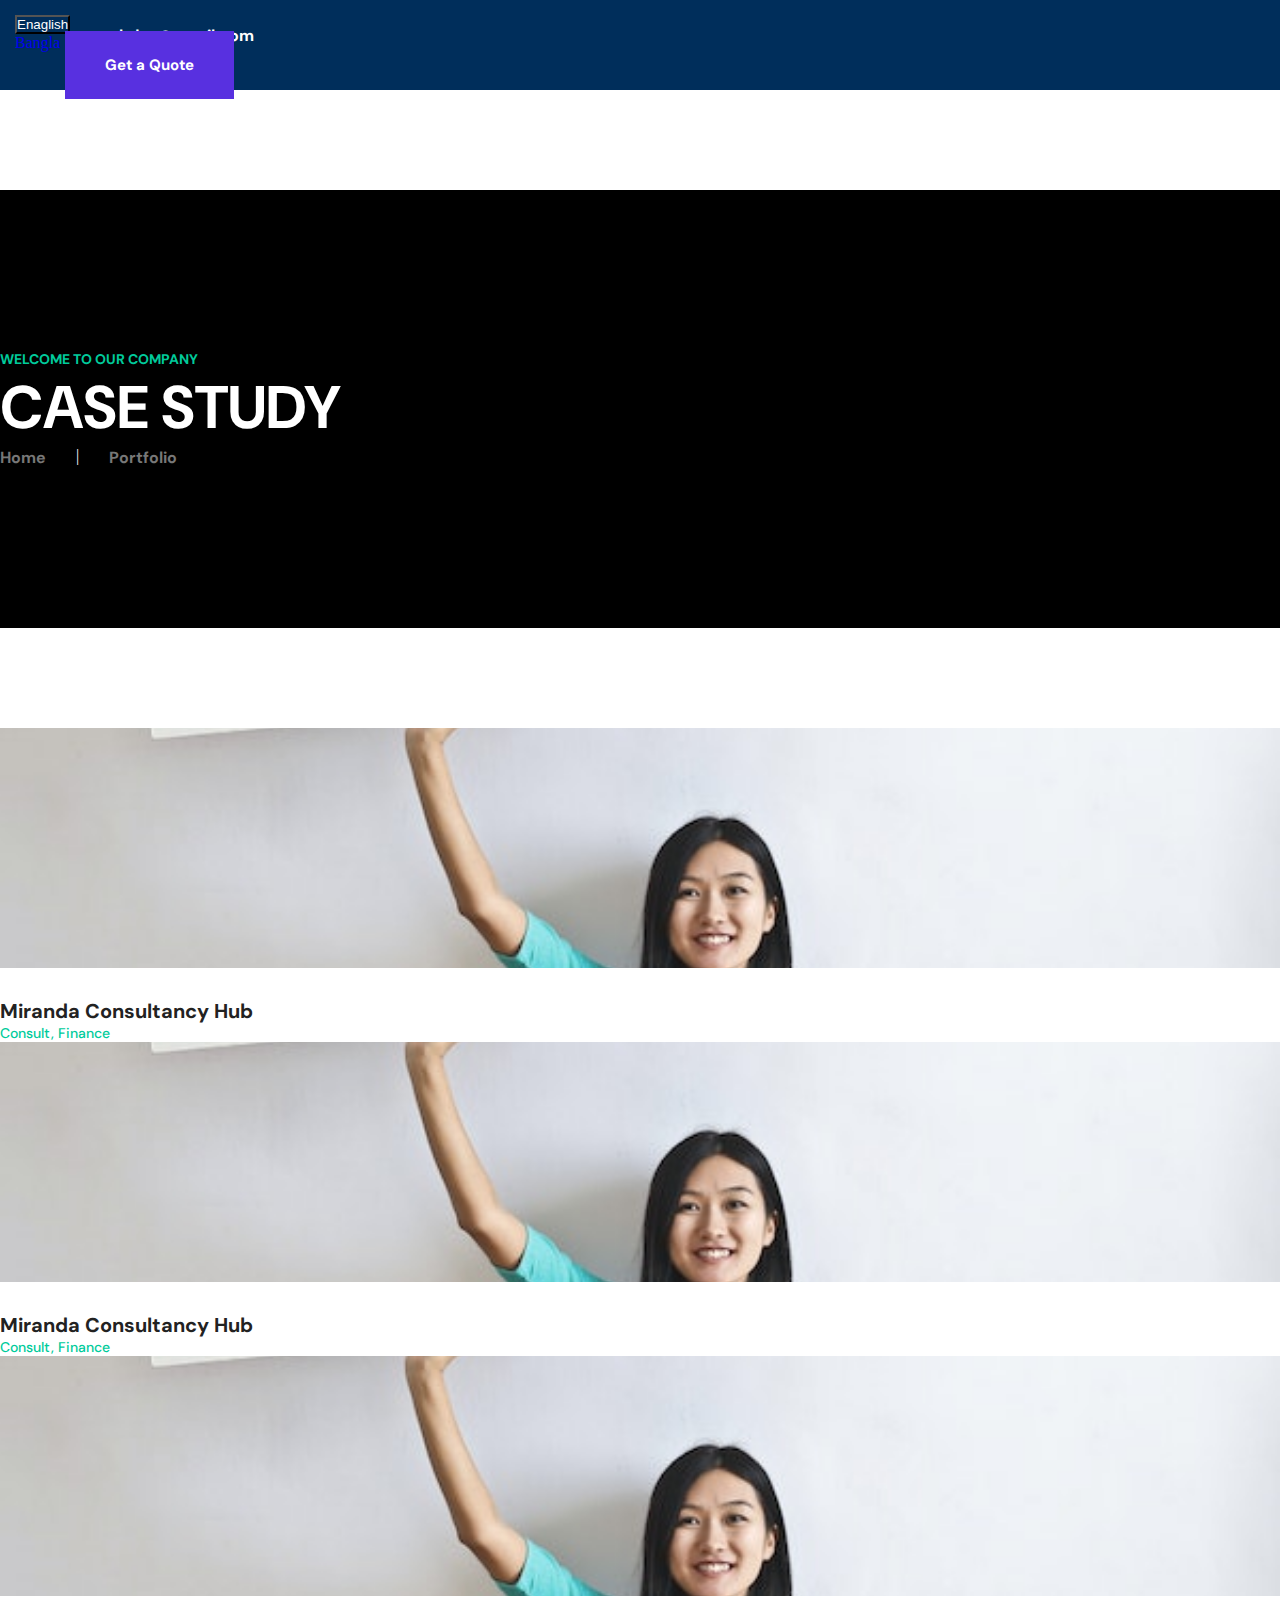
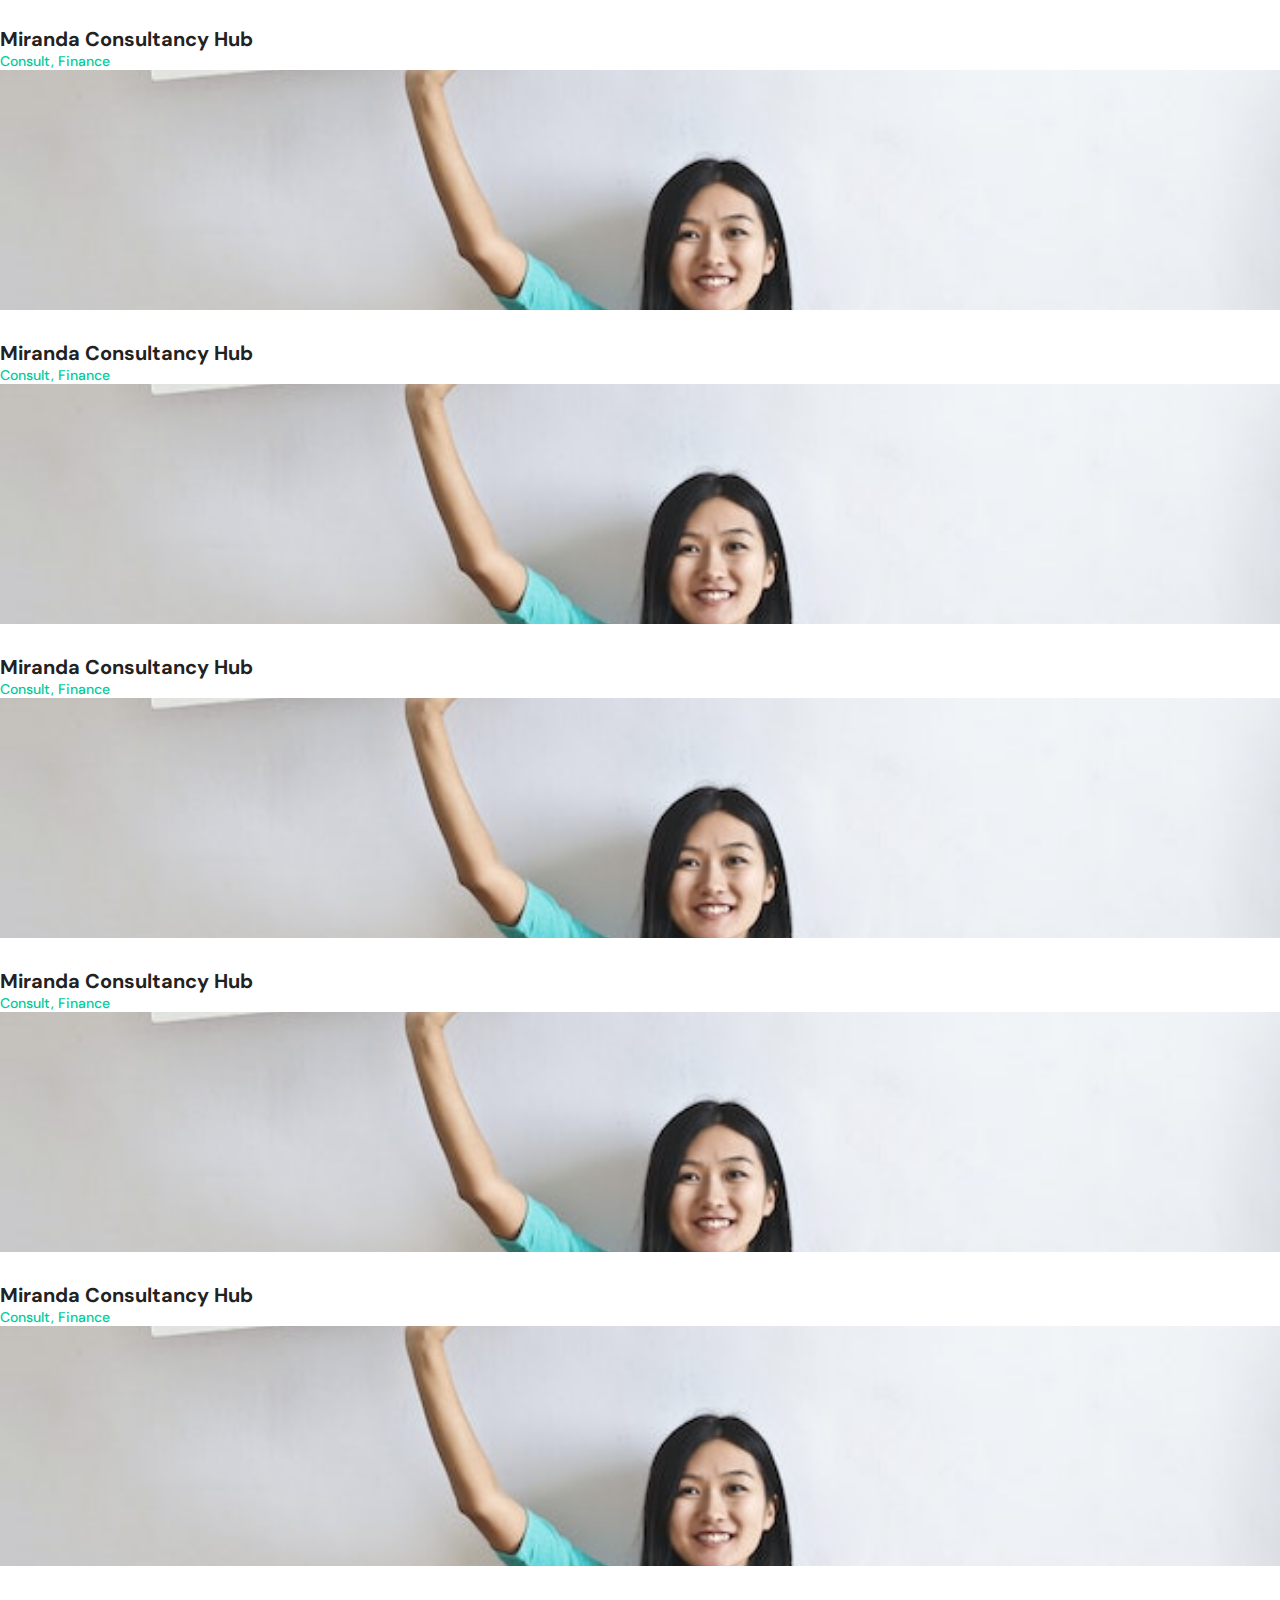
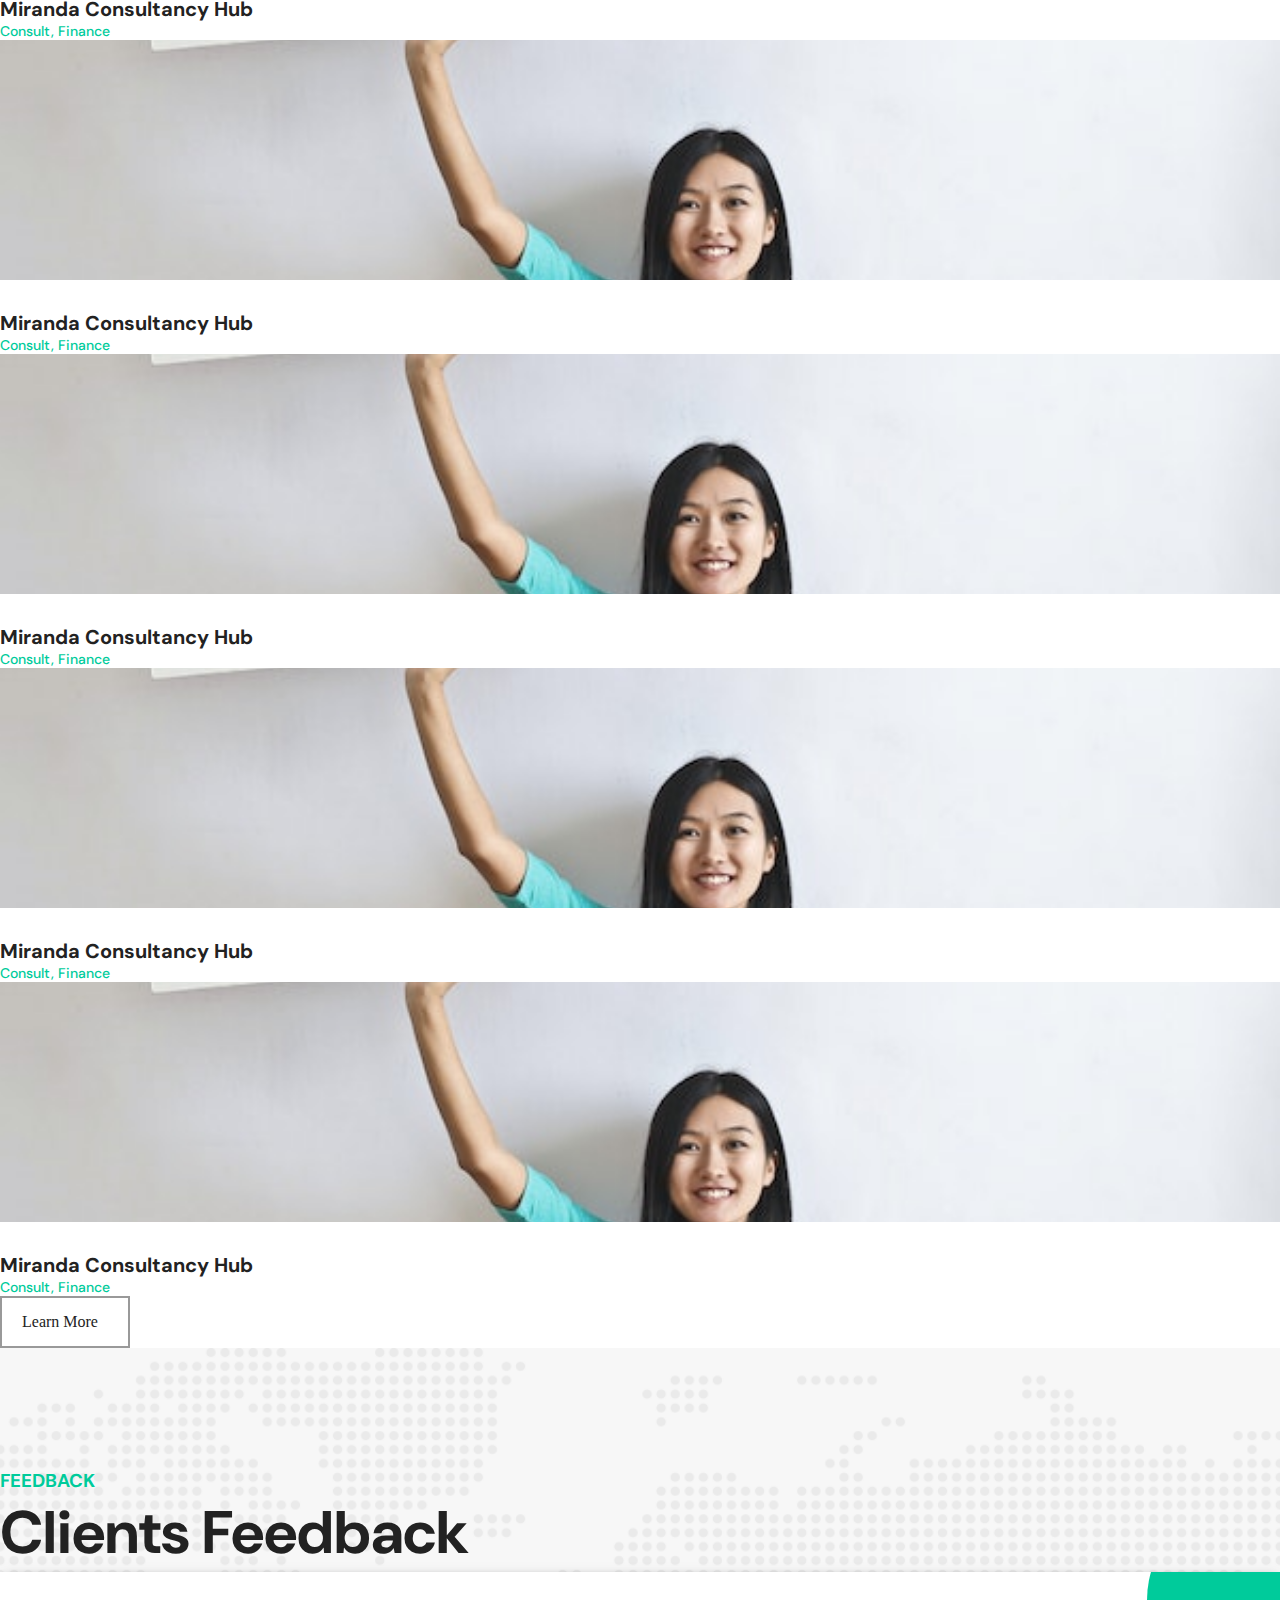
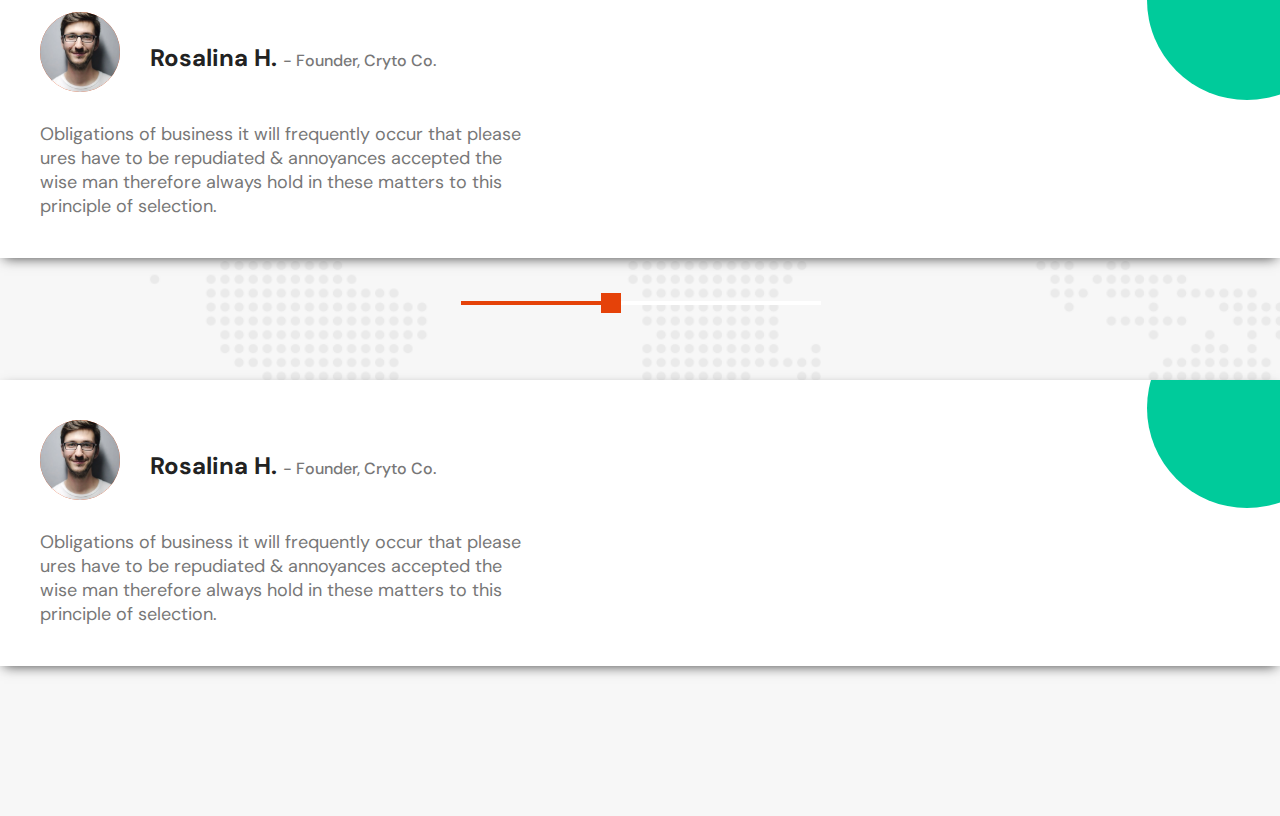
<file: project/index.html>
<!DOCTYPE html>
<html lang="en">

<head>
    <meta charset="UTF-8">
    <meta http-equiv="X-UA-Compatible" content="IE=edge">
    <meta name="viewport" content="width=device-width, initial-scale=1.0">
    <title>Document</title>
    <link href="https://cdn.jsdelivr.net/npm/bootstrap@5.0.2/dist/css/bootstrap.min.css" rel="stylesheet"
        integrity="sha384-EVSTQN3/azprG1Anm3QDgpJLIm9Nao0Yz1ztcQTwFspd3yD65VohhpuuCOmLASjC" crossorigin="anonymous">
    <link rel="stylesheet" href="https://cdnjs.cloudflare.com/ajax/libs/font-awesome/6.2.1/css/all.min.css"
        integrity="sha512-MV7K8+y+gLIBoVD59lQIYicR65iaqukzvf/nwasF0nqhPay5w/9lJmVM2hMDcnK1OnMGCdVK+iQrJ7lzPJQd1w=="
        crossorigin="anonymous" referrerpolicy="no-referrer" />
    <link
        href="https://fonts.googleapis.com/css2?family=DM+Sans:wght@400;500;700&family=Roboto:ital,wght@0,300;0,400;0,700;1,500&display=swap"
        rel="stylesheet">
    <link rel="stylesheet" href="./css/style.css">
</head>

<body>
    <header>
        <div class="row ">
            <div class="col-lg-12 d-flex justify-content-between align-items-center">
                <div class="head_left">
                    <div class="dropdown">
                        <button class="btn dropdown-toggle" type="button" data-bs-toggle="dropdown"
                            aria-expanded="false">
                            Enaglish
                        </button>
                        <ul class="dropdown-menu">
                            <li><a class="dropdown-item" href="#">Bangla</a></li>

                        </ul>
                    </div>
                    <div class="email">
                        <a href="#">
                            <h3><span class="email_icon"><i class="fa-regular fa-envelope"></i></span> abdur@gmail.com
                            </h3>
                        </a>
                    </div>
                </div>
                <div class="header_right">

                    <div class="social_icon">
                        <a href="#">
                            <i class="fa-brands fa-facebook"></i>
                        </a>
                        <a href="#">
                            <i class="fa-brands fa-twitter"></i>
                        </a>
                        <a href="#">
                            <i class="fa-brands fa-instagram"></i>
                        </a>
                        <a href="#">
                            <i class="fa-brands fa-pinterest"></i>
                        </a>


                        <a href="#" class="header_btn">Get a Quote</a>

                    </div>
                </div>

            </div>
        </div>
    </header>


    <!-- ===============header end=============== -->
    <!-- ===============Case study start=============== -->
    <section id="case_study">
        <div class="container">
            <div class="row m-auto ">
                <div class="col-lg-6">
                    <div class="case_hd">
                        <h4>welcome to our company</h4>
                        <h2>Case study</h2>
                    </div>
                </div>
                <div class="col-lg-6 m-auto d-flex justify-content-center">
                    <div class="cose_menu">
                        <ul>
                            <li><a href="#">Home</a></li>
                            <span>|</span>
                            <li><a href="#">Portfolio</a></li>
                        </ul>
                    </div>
                </div>
            </div>
        </div>
    </section>
    <!-- ===============Case study end=============== -->

    <!-- ===============Card start=============== -->

    <section id="card_main">
        <div class="container">
            <div class="row">
                <div class="col-lg-4">
                    <div class="card_item">
                        <div class="card_img">
                            <img src="./images/attention1.jpg" alt="">
                            <div class="overly">
                                <a href="#">
                                    <i class="fa-solid fa-right-long"></i>
                                </a>
                            </div>
                        </div>
                        <h2>Miranda Consultancy Hub</h2>
                        <h3>Consult, Finance</h3>
                    </div>
                </div>
                <div class="col-lg-4">
                    <div class="card_item">
                        <div class="card_img">
                            <img src="./images/attention1.jpg" alt="">
                            <div class="overly">
                                <a href="#">
                                    <i class="fa-solid fa-right-long"></i>
                                </a>
                            </div>
                        </div>
                        <h2>Miranda Consultancy Hub</h2>
                        <h3>Consult, Finance</h3>
                    </div>
                </div>
                <div class="col-lg-4">
                    <div class="card_item">
                        <div class="card_img">
                            <img src="./images/attention1.jpg" alt="">
                            <div class="overly">
                                <a href="#">
                                    <i class="fa-solid fa-right-long"></i>
                                </a>
                            </div>
                        </div>
                        <h2>Miranda Consultancy Hub</h2>
                        <h3>Consult, Finance</h3>
                    </div>
                </div>
                <div class="col-lg-4">
                    <div class="card_item">
                        <div class="card_img">
                            <img src="./images/attention1.jpg" alt="">
                            <div class="overly">
                                <a href="#">
                                    <i class="fa-solid fa-right-long"></i>
                                </a>
                            </div>
                        </div>
                        <h2>Miranda Consultancy Hub</h2>
                        <h3>Consult, Finance</h3>
                    </div>
                </div>
                <div class="col-lg-4">
                    <div class="card_item">
                        <div class="card_img">
                            <img src="./images/attention1.jpg" alt="">
                            <div class="overly">
                                <a href="#">
                                    <i class="fa-solid fa-right-long"></i>
                                </a>
                            </div>
                        </div>
                        <h2>Miranda Consultancy Hub</h2>
                        <h3>Consult, Finance</h3>
                    </div>
                </div>
                <div class="col-lg-4">
                    <div class="card_item">
                        <div class="card_img">
                            <img src="./images/attention1.jpg" alt="">
                            <div class="overly">
                                <a href="#">
                                    <i class="fa-solid fa-right-long"></i>
                                </a>
                            </div>
                        </div>
                        <h2>Miranda Consultancy Hub</h2>
                        <h3>Consult, Finance</h3>
                    </div>
                </div>
                <div class="col-lg-4">
                    <div class="card_item">
                        <div class="card_img">
                            <img src="./images/attention1.jpg" alt="">
                            <div class="overly">
                                <a href="#">
                                    <i class="fa-solid fa-right-long"></i>
                                </a>
                            </div>
                        </div>
                        <h2>Miranda Consultancy Hub</h2>
                        <h3>Consult, Finance</h3>
                    </div>
                </div>
                <div class="col-lg-4">
                    <div class="card_item">
                        <div class="card_img">
                            <img src="./images/attention1.jpg" alt="">
                            <div class="overly">
                                <a href="#">
                                    <i class="fa-solid fa-right-long"></i>
                                </a>
                            </div>
                        </div>
                        <h2>Miranda Consultancy Hub</h2>
                        <h3>Consult, Finance</h3>
                    </div>
                </div>
                <div class="col-lg-4">
                    <div class="card_item">
                        <div class="card_img">
                            <img src="./images/attention1.jpg" alt="">
                            <div class="overly">
                                <a href="#">
                                    <i class="fa-solid fa-right-long"></i>
                                </a>
                            </div>
                        </div>
                        <h2>Miranda Consultancy Hub</h2>
                        <h3>Consult, Finance</h3>
                    </div>
                </div>
                <div class="col-lg-4">
                    <div class="card_item">
                        <div class="card_img">
                            <img src="./images/attention1.jpg" alt="">
                            <div class="overly">
                                <a href="#">
                                    <i class="fa-solid fa-right-long"></i>
                                </a>
                            </div>
                        </div>
                        <h2>Miranda Consultancy Hub</h2>
                        <h3>Consult, Finance</h3>
                    </div>
                </div>
                <div class="col-lg-4">
                    <div class="card_item">
                        <div class="card_img">
                            <img src="./images/attention1.jpg" alt="">
                            <div class="overly">
                                <a href="#">
                                    <i class="fa-solid fa-right-long"></i>
                                </a>
                            </div>
                        </div>
                        <h2>Miranda Consultancy Hub</h2>
                        <h3>Consult, Finance</h3>
                    </div>
                </div>
                <div class="col-lg-4">
                    <div class="card_item">
                        <div class="card_img">
                            <img src="./images/attention1.jpg" alt="">
                            <div class="overly">
                                <a href="#">
                                    <i class="fa-solid fa-right-long"></i>
                                </a>
                            </div>
                        </div>
                        <h2>Miranda Consultancy Hub</h2>
                        <h3>Consult, Finance</h3>
                    </div>
                </div>

                <div class="card_btn">

                    <div class="banner_btn ">
                        <a href="#">Learn More <span><i class="fa-solid fa-plus"></i></span></a>
                    </div>
                </div>

            </div>
        </div>
    </section>

    <!-- ===============Card end=============== -->

    <!-- ===============Card end=============== -->
    <section id="feedback" style="background-image: url(./images/map.png);">
        <div class="container">
            <div class="row">
                <div class="col-lg-6">
                    <div class="work_main">

                        <div class="about_main">
                            <h3 class="about_main_hd">
                                feedback
                            </h3>
                            <h2 class="feedback_hd">Clients Feedback</h2>
                        </div>
                    </div>
                    <div class="feedback_items">
                        <div class="feedback_items_shep">
                            <i class="fa-regular fa-comments"></i>
                        </div>

                        <div class="feedback_werppar">
                            <div class="feedback_circal">
                                <img src="./images/aboutsheap.jpg" alt="">
                            </div>
                            <div class="feedback_werppar_hd">
                                <div class="feedback_star">
                                    <i class="fa-solid fa-star"></i>
                                    <i class="fa-solid fa-star"></i>
                                    <i class="fa-solid fa-star"></i>
                                    <i class="fa-solid fa-star"></i>
                                    <i class="fa-solid fa-star"></i>
                                </div>
                                <h2>Rosalina H. <span>- Founder, Cryto Co.</span> </h2>
                            </div>
                        </div>

                        <p>Obligations of business it will frequently occur that please ures have to be repudiated &
                            annoyances accepted the wise man therefore always hold in these matters to this principle of
                            selection.</p>
                    </div>
                </div>



                <div class="col-lg-6">
                    <div class="feedback_icon">
                        <img src="./images/feedback_icon.png" alt="">
                    </div>
                    <div class="feedback_items">
                        <div class="feedback_items_shep">
                            <i class="fa-regular fa-comments"></i>
                        </div>

                        <div class="feedback_werppar">
                            <div class="feedback_circal">
                                <img src="./images/aboutsheap.jpg" alt="">
                            </div>
                            <div class="feedback_werppar_hd">
                                <div class="feedback_star">
                                    <i class="fa-solid fa-star"></i>
                                    <i class="fa-solid fa-star"></i>
                                    <i class="fa-solid fa-star"></i>
                                    <i class="fa-solid fa-star"></i>
                                    <i class="fa-solid fa-star"></i>
                                </div>
                                <h2>Rosalina H. <span>- Founder, Cryto Co.</span> </h2>
                            </div>
                        </div>

                        <p>Obligations of business it will frequently occur that please ures have to be repudiated &
                            annoyances accepted the wise man therefore always hold in these matters to this principle of
                            selection.</p>
                    </div>
                </div>
            </div>
        </div>
    </section>
    <!-- ===============Card end=============== -->




    <script src="https://cdn.jsdelivr.net/npm/@popperjs/core@2.9.2/dist/umd/popper.min.js"
        integrity="sha384-IQsoLXl5PILFhosVNubq5LC7Qb9DXgDA9i+tQ8Zj3iwWAwPtgFTxbJ8NT4GN1R8p"
        crossorigin="anonymous"></script>
    <script src="https://cdn.jsdelivr.net/npm/bootstrap@5.0.2/dist/js/bootstrap.min.js"
        integrity="sha384-cVKIPhGWiC2Al4u+LWgxfKTRIcfu0JTxR+EQDz/bgldoEyl4H0zUF0QKbrJ0EcQF"
        crossorigin="anonymous"></script>
</body>

</html>
</file>
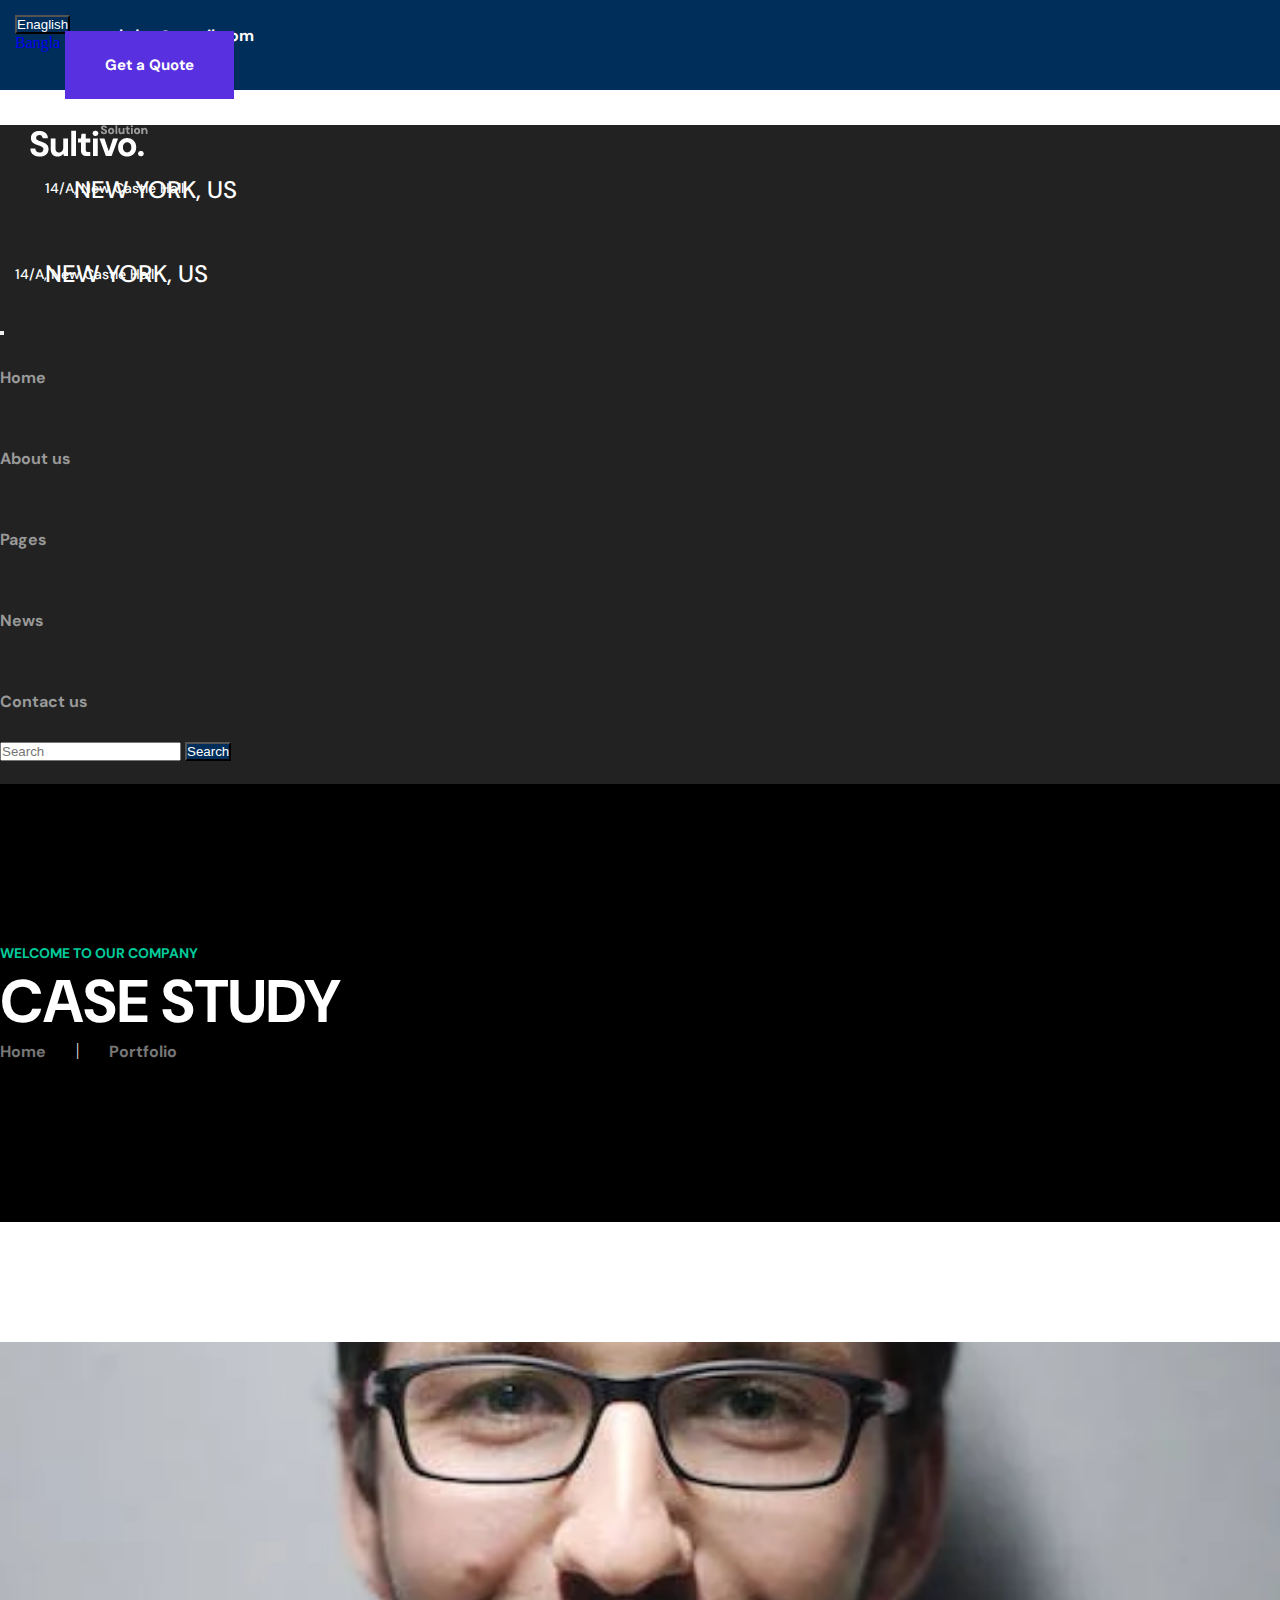
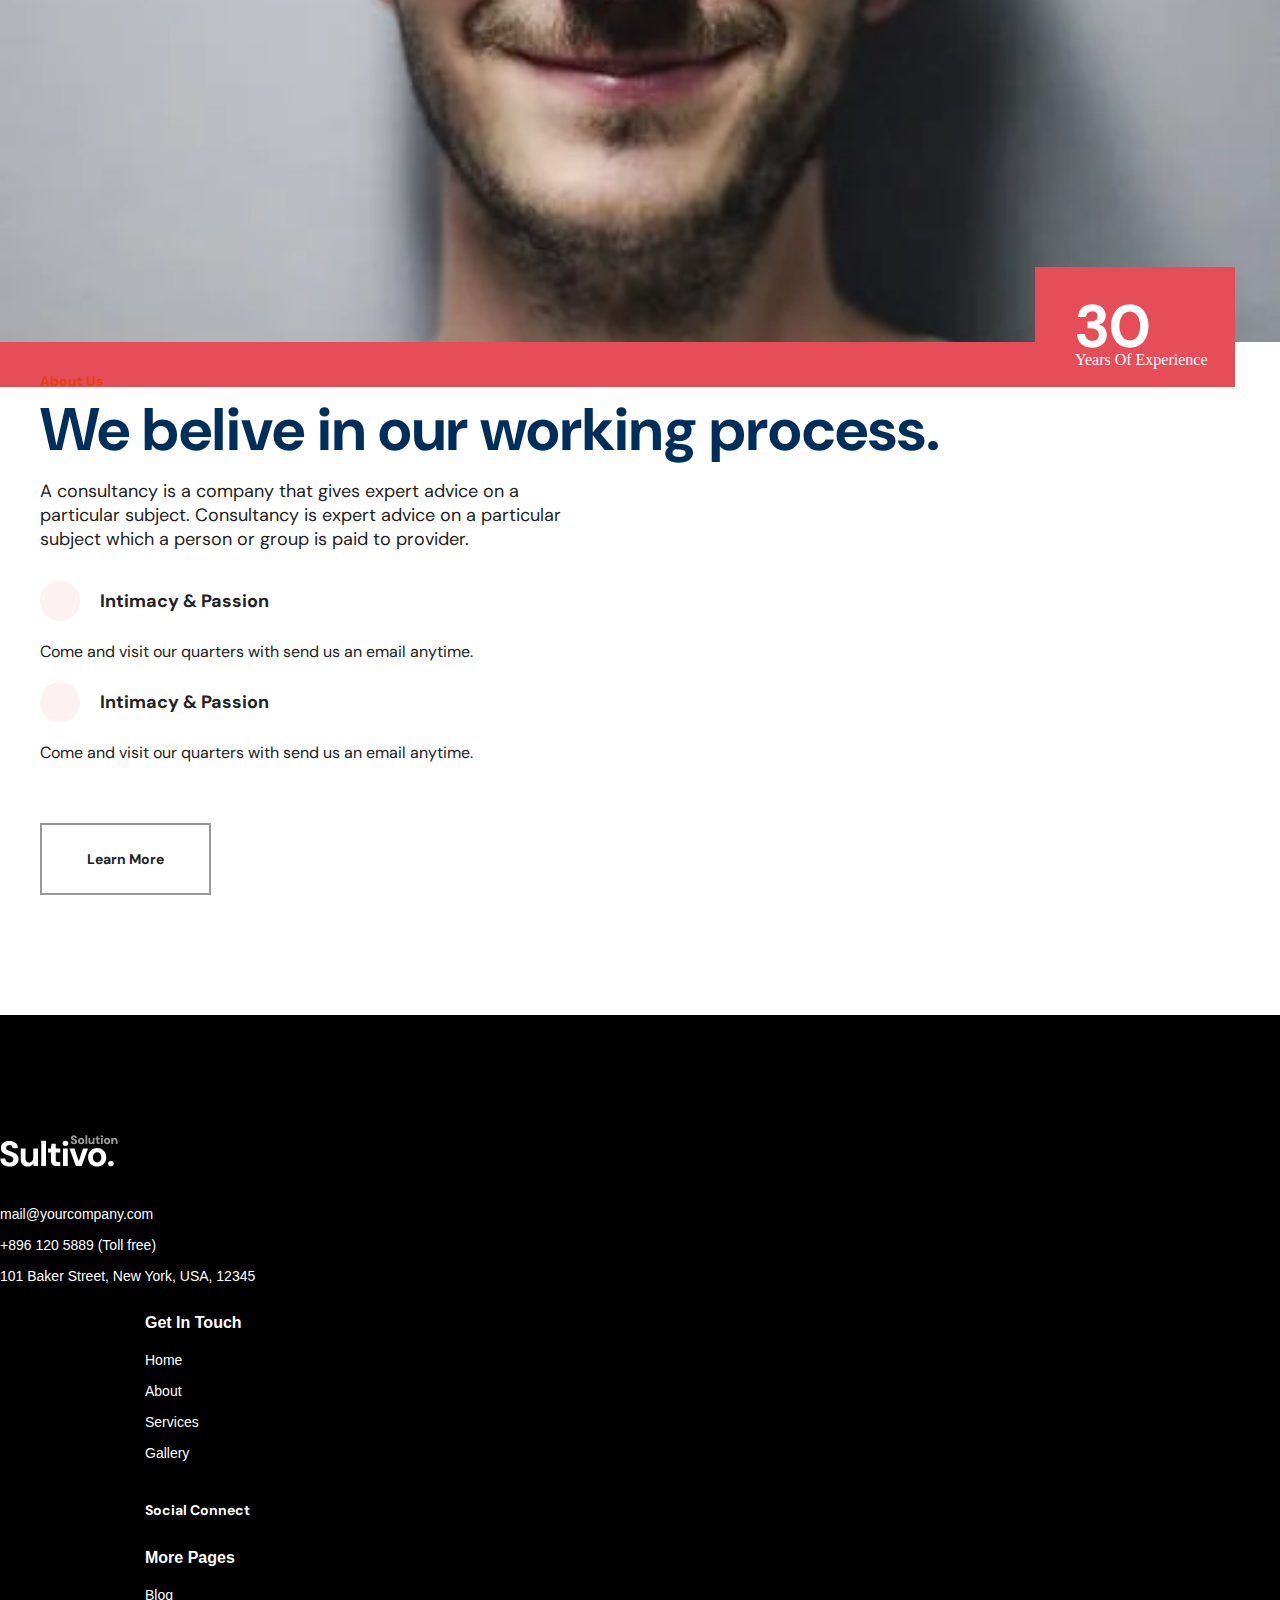
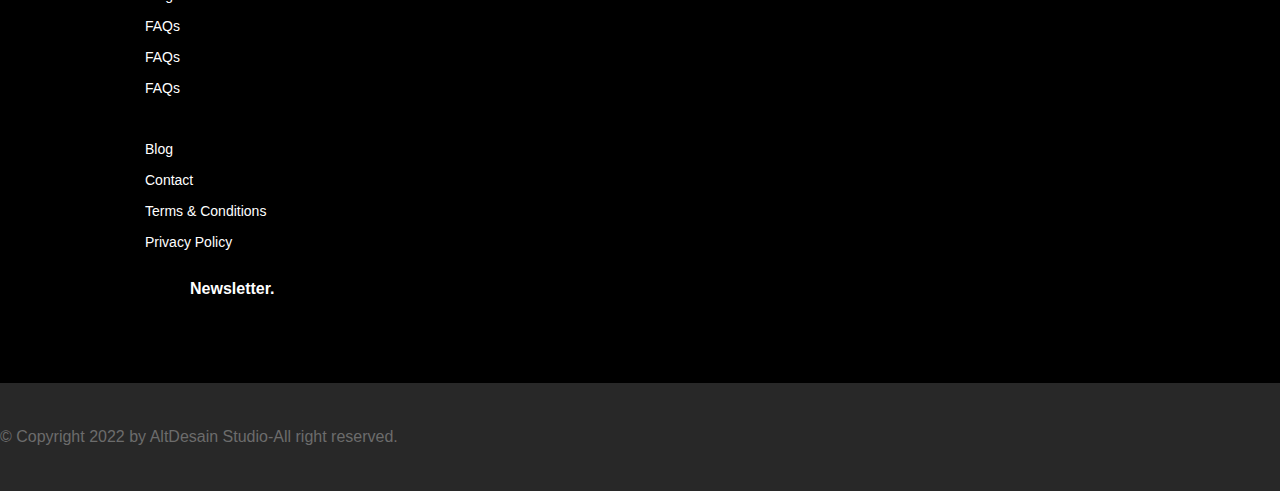
<file: About.html>
<!DOCTYPE html>
<html lang="en">

<head>
    <meta charset="UTF-8">
    <meta http-equiv="X-UA-Compatible" content="IE=edge">
    <meta name="viewport" content="width=device-width, initial-scale=1.0">
    <title>Sultivo</title>
    <link
        href="https://fonts.googleapis.com/css2?family=DM+Sans:wght@400;500;700&family=Roboto:ital,wght@0,300;0,400;0,700;1,500&display=swap"
        rel="stylesheet">
    <link href="https://cdn.jsdelivr.net/npm/bootstrap@5.0.2/dist/css/bootstrap.min.css" rel="stylesheet"
        integrity="sha384-EVSTQN3/azprG1Anm3QDgpJLIm9Nao0Yz1ztcQTwFspd3yD65VohhpuuCOmLASjC" crossorigin="anonymous">
    <link rel="stylesheet" href="https://cdnjs.cloudflare.com/ajax/libs/font-awesome/6.2.1/css/all.min.css"
        integrity="sha512-MV7K8+y+gLIBoVD59lQIYicR65iaqukzvf/nwasF0nqhPay5w/9lJmVM2hMDcnK1OnMGCdVK+iQrJ7lzPJQd1w=="
        crossorigin="anonymous" referrerpolicy="no-referrer" />
    <link rel="stylesheet" href="./css/style.css">
</head>

<body id="about_page">

    <header>
        <div class="container-fluid">

            <div class="row header_top">
                <div class="col-lg-12 d-flex justify-content-between align-items-center">
                    <div class="head_left">
                        <div class="dropdown">
                            <button class="btn dropdown-toggle" type="button" data-bs-toggle="dropdown"
                                aria-expanded="false">
                                Enaglish
                            </button>
                            <ul class="dropdown-menu">
                                <li><a class="dropdown-item" href="#">Bangla</a></li>

                            </ul>
                        </div>
                        <div class="email">
                            <a href="mailto:abdur@gmail.com">
                                <h3><span class="email_icon"><i class="fa-regular fa-envelope"></i></span>
                                    abdur@gmail.com
                                </h3>
                            </a>
                        </div>
                    </div>
                    <div class="header_right">

                        <div class="social_icon">
                            <a href="#">
                                <i class="fa-brands fa-facebook"></i>
                            </a>
                            <a href="#">
                                <i class="fa-brands fa-twitter"></i>
                            </a>
                            <a href="#">
                                <i class="fa-brands fa-instagram"></i>
                            </a>
                            <a href="#">
                                <i class="fa-brands fa-pinterest"></i>
                            </a>


                            <a href="#" class="header_btn">Get a Quote</a>

                        </div>
                    </div>

                </div>
            </div>

            <div class="row header_bg">

                <div class="col-lg-6">
                    <div class="logo">
                        <img src="images/logo.png" alt="">
                    </div>
                </div>
                <div class="col-lg-6">
                    <div class="row about_page_hd gx-5">
                        <div class="col-lg-6 m-auto">

                            <div class="header_locotion">
                                <div class="header_icon">
                                    <i class="fa-solid fa-location-dot"></i>
                                </div>
                                <div class="hedear_add">
                                    <h3>14/A, New Castle Hall</h3>
                                </div>
                            </div>
                            <div class="deader_city">
                                <h2>New York, US</h2>
                            </div>
                        </div>
                        <div class="col-lg-6">
                            <div class="header_num">
                                <div class="header_icon">
                                    <i class="fa-solid fa-location-dot"></i>
                                </div>
                                <div class="hedear_phn">
                                    <h3>14/A, New Castle Hall</h3>
                                </div>
                            </div>
                            <div class="phn_num">
                                <h2>New York, US</h2>
                            </div>
                        </div>
                    </div>
                </div>
                <div class="col-lg-12 bg-white">
                    <div class="container-fluid navbar-expand-lg">

                        <button class="navbar-toggler" type="button" data-bs-toggle="collapse"
                            data-bs-target="#navbarSupportedContent" aria-controls="navbarSupportedContent"
                            aria-expanded="false" aria-label="Toggle navigation">
                            <span class="navbar-toggler-icon"></span>
                        </button>
                        <div class="collapse navbar-collapse" id="navbarSupportedContent">
                            <ul class="navbar-nav me-auto mb-2 mb-lg-0">
                                <li class="nav-item">
                                    <a class="nav-link active" aria-current="page" href="#">Home</a>
                                </li>
                                <li class="nav-item">
                                    <a class="nav-link" href="#">About us</a>
                                </li>
                                <li class="nav-item">
                                    <a class="nav-link" href="#">Pages</a>
                                </li>
                                <li class="nav-item">
                                    <a class="nav-link" href="#">News</a>
                                </li>
                                <li class="nav-item">
                                    <a class="nav-link" href="#">Contact us</a>
                                </li>


                            </ul>
                            <form class="d-flex" role="search">
                                <input class="form-control me-2" type="search" placeholder="Search" aria-label="Search">
                                <button class="btn btn-outline-success" type="submit">Search</button>
                            </form>
                            <div class="col-lg-0 ">
                                <div class="nav_icon">
                                    <a href="#">
                                        <i class="fa-solid fa-user"></i>
                                    </a>
                                </div>
                            </div>
                        </div>

                    </div>
                </div>
            </div>

        </div>
    </header>
    <!-- ========header end=============== -->
    <!-- ========case start=============== -->
    <section id="case_study">
        <div class="container">
            <div class="row m-auto ">
                <div class="col-lg-6">
                    <div class="case_hd">
                        <h4>welcome to our company</h4>
                        <h2>Case study</h2>
                    </div>
                </div>
                <div class="col-lg-6 m-auto d-flex justify-content-center">
                    <div class="cose_menu">
                        <ul>
                            <li><a href="#">Home</a></li>
                            <span>|</span>
                            <li><a href="#">Portfolio</a></li>
                        </ul>
                    </div>
                </div>
            </div>
        </div>
    </section>
    <!-- ========case end=============== -->
    <!-- ========about _main start=============== -->
    <section id="about_main">
        <div class="container">
            <div class="row">
                <div class="col-lg-5 ms-auto">
                    <div class="about_main_card">
                        <div class="about_main_card1">
                        </div>
                        <img src="./images/aboutsheap.jpg" alt="">


                        <div class="about_main_card2">
                            <h2>30 <span><i class="fa-solid fa-plus"></i></span></h2>
                            <p>Years Of Experience</p>
                        </div>
                    </div>
                </div>
                <div class="col-lg-7">
                    <div class="about_main_con">
                        <h3>About Us</h3>
                        <h2>We belive in our
                            working process.</h2>
                        <p>
                            A consultancy is a company that gives expert advice on a
                            particular subject. Consultancy is expert advice on a particular
                            subject which a person or group is paid to provider.
                        </p>
                    </div>
                    <div class="row about_main_tk">
                        <div class="col-lg-6">
                            <div class="abt_hd">
                                <div class="abt_cir">
                                    <i class="fa-solid fa-check"></i>
                                </div>
                                <h4>Intimacy & Passion</h4>
                            </div>
                            <div class="abt_con">
                                <p>Come and visit our quarters with
                                    send us an email anytime.</p>
                            </div>
                        </div>
                        <div class="col-lg-6">
                            <div class="abt_hd">
                                <div class="abt_cir">
                                    <i class="fa-solid fa-check"></i>
                                </div>
                                <h4>Intimacy & Passion</h4>
                            </div>
                            <div class="abt_con">
                                <p>Come and visit our quarters with
                                    send us an email anytime.</p>
                            </div>
                        </div>
                        <div class="abt_btn">

                            <div class="about_btn">
    
                                <div class="banner_btn ">
                                    <a href="#">Learn More</a>
                                </div>
                            </div>
                        </div>

                    </div>
                </div>

            </div>
        </div>
    </section>
    <!-- ========about _main end=============== -->












    <!-- ==========footer  start=========== -->
    <footer>
        <div class="container">
            <div class="row footer_werppar">
                <div class="col-lg-3">

                    <div class="details">
                        <div class="details_hd">
                            <img src="images/logo.png" alt="">
                        </div>
                        <div class="details_con">
                            <p> <i class="fa-regular fa-envelope"></i> mail@yourcompany.com</p>
                            <p> <i class="fa-solid fa-phone-volume"></i> +896 120 5889 (Toll free)</p>
                            <p> <i class="fa-solid fa-location-dot"></i> 101 Baker Street, New York, USA, 12345</p>
                        </div>

                    </div>
                </div>
                <div class="col-lg-3">

                    <div class="company">
                        <div class="company_hd">
                            <h4>Get In Touch</h4>
                        </div>
                        <div class="company_menu">
                            <a href="#">Home</a>
                            <a href="#">About</a>
                            <a href="#">Services</a>
                            <a href="#">Gallery</a>
                        </div>
                        <div class="details_icon">
                            <div class="header_icon">
                                <p>Social Connect</p>
                                <a href="#"><i class="fa-brands fa-facebook-f"></i></a>
                                <a href="#"><i class="fa-brands fa-twitter"></i></a>
                                <a href="#"><i class="fa-brands fa-linkedin"></i></a>
                                <a href="#"><i class="fa-brands fa-instagram"></i></a>
                            </div>
                        </div>
                    </div>
                </div>
                <div class="col-lg-3">

                    <div class="row">
                        <div class="col-lg-6">

                            <div class="others">

                                <div class="company">
                                    <div class="company_hd">
                                        <h4>More Pages</h4>
                                    </div>
                                    <div class="company_menu">
                                        <a href="#">Blog</a>
                                        <a href="#">FAQs</a>
                                        <a href="#">FAQs</a>
                                        <a href="#">FAQs</a>
                                    </div>
                                </div>
                            </div>
                        </div>
                        <div class="col-lg-6">
                            <div class="others">
                                <div class="company">

                                    <div class="company_menu">
                                        <a href="#">Blog</a>
                                        <a href="#">Contact</a>
                                        <a href="#">Terms & Conditions</a>
                                        <a href="#">Privacy Policy</a>
                                    </div>
                                </div>
                            </div>
                        </div>
                    </div>

                </div>
                <div class="col-lg-3">

                    <div class="certificate">
                        <div class="company">
                            <div class="company_hd">
                                <h4>Newsletter.</h4>
                            </div>
                            <div class="certificate_card">

                            </div>
                        </div>
                    </div>
                </div>
            </div>


        </div>
    </footer>
    <div class="row">
        <div class="col-lg-12">
            <div class="copyright">
                <div class="container">
                    <div class="copyright_con">
                        <h4>© Copyright 2022 by AltDesain Studio-All right reserved.</h4>
                    </div>
                </div>
            </div>
        </div>
    </div>

    <!-- ==========footer  end=========== -->






    <script src="https://cdn.jsdelivr.net/npm/bootstrap@5.0.2/dist/js/bootstrap.bundle.min.js"
        integrity="sha384-MrcW6ZMFYlzcLA8Nl+NtUVF0sA7MsXsP1UyJoMp4YLEuNSfAP+JcXn/tWtIaxVXM"
        crossorigin="anonymous"></script>
</body>

</html>
</file>
<file: project/css/style.css>
* {
    margin: 0;
    padding: 0;
    box-sizing: border-box;
}

a {
    text-decoration: none;
}

ul,
ol {
    list-style-type: none;
}

:root {
    --DMSans: 'DM Sans', sans-serif;
    --Roboto: 'Roboto', sans-serif;
    --white: #ffffff;
    --black: #222222;
    --orange: #e54209;
    --pera_color: #777777;

}

header {
    background-color: #002e5b;
    padding: 15px;
}

.btn {
    color: var(--white);
    background-color: #002e5b;
}

.btn:hover {
    color: var(--white);
}

.head_left {
    display: flex;
    column-gap: 30px;
}

.email_icon {
    padding-right: 10px;
}

.email h3 {
    padding-top: 10px;
    font-family: var(--DMSans);
    font-size: 16px;
    font-weight: 700;
    color: var(--white);
}

.header_right i {
    color: white;
    font-size: 20px;
    padding-left: 10px;
}

.header_btn {
    margin-left: 10px;
    padding: 24px 40px;
    background-color: #5830e0;
    font-size: 15px;
    font-family: var(--DMSans);
    font-weight: 700;
    color: var(--white);

}

.header_btn:hover {
    color: var(--white);
}

/* ===============header end=============== - */
#case_study {
    background-color: #000000;
    padding: 160px 0;
}

.case_hd h4 {
    font-family: var(--DMSans);
    text-transform: uppercase;
    font-size: 14px;
    font-weight: 700;
    color: #00cb9b;
}

.case_hd h2 {
    font-family: var(--DMSans);
    text-transform: uppercase;
    font-size: 60px;
    font-weight: 700;
    color: #ffffff;
}

.cose_menu ul {
    display: flex;
    column-gap: 30px;
}

.cose_menu ul li a {
    font-family: var(--DMSans);
    font-weight: 700;
    font-size: 16px;
    color: var(--pera_color);
    transition: all linear 0.3s;
}

.cose_menu ul li a:hover {
    color: var(--white);
}

.cose_menu ul span {
    color: var(--white);
}

/* ===============Card start===============  */
#case_study {
    margin-top: 100px;
    margin-bottom: 100px;
}

.card_img {
    width: 100%;
    height: 240px;
    position: relative;
}

.card_img img {
    width: 100%;
    height: 100%;
    object-fit: cover;
}

.card_img .overly {
    position: absolute;
    top: 0;
    left: 0;
    width: 100%;
    height: 100%;
    background-color: #607b9683;
    opacity: 0;
    transition: all linear 0.3s;
}

.card_img .overly:hover {
    opacity: 1;
}

.overly a i {
    color: var(--white);
    font-size: 20px;
    margin: 31% 0 0 46%;
    transform: translate(-8%, -40%);
}


.card_item h2 {
    padding-top: 30px;
    font-family: var(--DMSans);
    font-size: 20px;
    font-weight: 700;
    color: var(--black);
}

.card_item h3 {
    font-family: var(--DMSans);
    font-size: 14px;
    font-weight: 500;
    color: #00cb9b;
}

/* .banner_btn a {
    border-bottom: 20px solid #000000;
} */

.card_btn .banner_btn a {
    color: var(--black);
    border: 2px solid #999999;
    padding: 15px 20px;

    display: inline-block;
}

.card_btn .banner_btn span {
    padding-left: 10px;
}

.card_btn .banner_btn a:hover {
    color: var(--white);
    background-color: #e54209;
    border: 2px solid #e54209;
}

/* ===========card========== */
#feedback {
    /* background-image: url(../images/map.png); */
    background-position: center;
    background-repeat: no-repeat;
    background-size: cover;
    padding: 120px 0 150px 0;
    background-color: #00cb9b;
}

.about_main_hd {
    font-family: var(--DMSans);
    font-weight: 700;
    text-transform: uppercase;
    color: #00cb9b;
    position: relative;
}

#feedback .feedback_hd {
    color: var(--black);
}

.feedback_items {
    position: relative;
    overflow: hidden;
    padding: 40px 0 40px 40px;
    background-color: #ffffff;
    -webkit-box-shadow: 0px 4px 12px -4px rgba(0, 0, 0, 0.75);
    -moz-box-shadow: 0px 4px 12px -4px rgba(0, 0, 0, 0.75);
    box-shadow: 0px 4px 12px -4px rgba(0, 0, 0, 0.75);
}

.feedback_items_shep {
    position: absolute;
    width: 200px;
    height: 200px;
    border-radius: 50%;
    top: -72px;
    right: -67px;
    background-color: #00cb9b;
}

.feedback_items_shep i {
    font-size: 50px;
    padding: 100px 0 0 45px;
    color: var(--white);
}

.feedback_werppar {
    display: flex;
    gap: 30px;
    align-items: center;
}

.feedback_circal {
    width: 80px;
    height: 80px;
    border-radius: 50%;
    background-color: #e54209;
    overflow: hidden;
}

.feedback_circal img {
    width: 100%;
    height: 100%;
    object-fit: cover;
}

.feedback_werppar_hd i {
    font-size: 14px;
    color: #00cb9b;
}

.feedback_werppar_hd h2 {
    padding-top: 10px;
    font-family: var(--DMSans);
    font-size: 24px;
    font-weight: 700;
    color: var(--black);
}

.feedback_werppar_hd span {
    font-family: var(--DMSans);
    font-weight: 500;
    font-size: 16px;
    color: #777777;
}

.feedback_items p {
    padding-top: 30px;
    width: 500px;
    font-family: var(--DMSans);
    font-size: 18px;
    font-weight: 400;
    color: #777777;
}

.about_main h2 {
    font-family: var(--DMSans);
    font-size: 60px;
    font-weight: 700;
    color: var(--black);
}

.feedback_icon {
    padding: 35px 0 63px 36%;
}
</file>
<file: css/style.css>
* {
    margin: 0;
    padding: 0;
    box-sizing: border-box;
}

ul,
ol {
    list-style-type: none;
}

a {
    text-decoration: none;
}


:root {
    --DMSans: 'DM Sans', sans-serif;
    --Roboto: 'Roboto', sans-serif;
    --white: #ffffff;
    --black: #222222;
    --orange: #e54209;
    --pera_color: #777777;

}

header {
    position: absolute;
    top: 0;
    left: 0;
    width: 100%;
    z-index: 999;
}

.header_bg {
    background-color: #222222;
}

.header_icon i {
    font-size: 40px;
    color: var(--orange);
}

.header_locotion {
    padding: 30px 30px;
    color: var(--orange);
    display: flex;
    column-gap: 15px;
}

.hedear_add h3 {
    font-family: var(--DMSans);
    font-weight: 500;
    font-size: 14px;
    color: var(--white);
}

.deader_city h2 {
    margin: -53px 0px 30px 74px;
    font-family: var(--DMSans);
    font-size: 24px;
    font-weight: 500;
    color: var(--white);
    text-transform: uppercase;
}

.logo {
    margin: 35px 0 30px 50%;
}

.header_num {
    padding: 34px 0 30px 146px;
    color: var(--orange);
    display: flex;
    column-gap: 15px;
}

.hedear_phn h3 {
    font-family: var(--DMSans);
    font-weight: 500;
    font-size: 14px;
    color: var(--white);
}

.phn_num h2 {
    margin: -53px 0px 30px 193px;
    font-family: var(--DMSans);
    font-size: 24px;
    font-weight: 500;
    color: var(--white);
    text-transform: uppercase;
}

/* ======header end=======  */
.navbar {
    background-color: #ffffff;
}

.nav-item {
    padding: 30px 0 30px 60px;
}

.nav-link {
    font-family: var(--DMSans);
    font-weight: 700;
    font-size: 16px;
    color: #999999;
    transition: all linear 0.3s;
}

.nav-link:hover {
    color: var(--black);
}

.nav_icon {
    padding-left: 30px;
}

.nav_icon a {
    font-size: 20px;
    color: var(--black);
    padding-left: 20px;
}

.navbar-toggler-icon {
    background-color: #e54209;
}

/* ==========nav bar end===========  */
#banner {
    background-color: #000000;
    padding: 400px 0 230px 0;
    position: relative;

}

.banner_hd {
    text-align: center;
    color: var(--white);
}

.banner_hd h2 {
    font-family: var(--DMSans);
    font-weight: 400;
    font-size: 16px;
    text-transform: uppercase;
}

.hd_main {
    font-family: var(--DMSans);
    font-size: 100px;
    font-weight: 700;
    text-align: center;
    color: var(--white);
}

.banner_btn {
    padding-top: 40px;
    display: flex;
    column-gap: 30px;

}

.banner_btn a {
    padding: 25px 45px;
    border: 2px solid var(--black);
    font-family: var(--DMSans);
    font-size: 14px;
    font-weight: 700;
    text-transform: capitalize;
    color: var(--white);
    transition: all linear 0.3s;
}

.banner_btn a:hover {
    background-color: var(--orange);
}

.banner_left_arw a {
    font-size: 40px;
    color: var(--white);
    padding: 20px 20px;
    transition: all linear 0.3s;
}

.banner_left_arw a:hover {
    background-color: #e54209;
}

.banner_left_arw {
    position: absolute;
    top: 50%;
    left: 0;
}

.banner_right_arw {
    position: absolute;
    top: 50%;
    right: 0;
}

.banner_right_arw a {
    font-size: 40px;
    padding: 20px 20px;
    color: var(--white);
    transition: all linear 0.3s;
}

.banner_right_arw a:hover {
    background-color: #e54209;
}

/* ==========banner end===========  */
#about {
    margin: 120px 0 150px 0;
}

.about_warpper {
    column-gap: 200px;
}

.about_item {
    width: 410px;
    height: 510px;
    background-color: #e5e5e5;
    position: relative;
}

.about_img img {
    width: 410px;
    height: 510px;
    object-fit: cover;
}

.about_item_bottom {
    position: absolute;
    left: 42px;
    bottom: -32px;
}

.about_con {
    display: flex;
    align-items: center;
    column-gap: 20px;
    position: absolute;
    top: 30px;
    right: -164px;
    width: 300px;
    height: 120px;
    background-color: var(--white);
    -webkit-box-shadow: 1px 3px 20px -1px rgba(0, 0, 0, 0.42);
    -moz-box-shadow: 1px 3px 20px -1px rgba(0, 0, 0, 0.42);
    box-shadow: 1px 3px 20px -1px rgba(0, 0, 0, 0.42);
}

.about_con_sheap {
    margin: 25px 0 25px 25px;
    width: 70px;
    height: 70px;
    border-radius: 50%;
    background-color: #e54209;
    overflow: hidden;
}

.about_con_sheap img {
    width: 100%;
    height: 100%;
    object-fit: cover;
}

.about_con_text h4 {
    font-family: var(--DMSans);
    font-weight: 700;
    font-size: 20px;
    color: var(--black);
}

.about_con_text h5 {
    font-family: var(--DMSans);
    font-weight: 700;
    font-size: 14px;
    color: var(--orange);
}

.about_main_hd {
    font-family: var(--DMSans);
    font-weight: 700;
    font-weight: 700;
    text-transform: uppercase;
    color: var(--orange);
    padding-left: 100px;
    position: relative;

}

.about_main_hd::after {
    position: absolute;
    content: "";
    top: 50%;
    left: 0;
    transform: translateY(-50%);
    width: 70px;
    height: 2px;
    background-color: #ededed;
}

.about_main h2 {
    font-family: var(--DMSans);
    font-size: 60px;
    font-weight: 700;
    color: var(--black);

}

.about_main p {
    font-family: var(--DMSans);
    font-weight: 400;
    font-size: 18px;
    width: 525px;
    color: var(--black);
}

.pera_hd {
    padding-top: 40px;
    display: flex;
    column-gap: 40px;
    font-family: var(--DMSans);
    font-size: 18px;
    font-weight: 700;
    color: var(--black);
}

.pera_hd_tow {
    color: #777777;
}

.pera_tow {
    font-family: var(--DMSans);
    font-weight: 400;
    font-size: 18px;
    width: 525px;
    color: var(--black);
}

.about_btn .banner_btn a {
    color: var(--black);
    border: 2px solid #999999;
}

.about_btn .banner_btn a:hover {
    color: var(--white);
}

/* ==========about end=========== */
.business_shp {
    -webkit-box-shadow: -7px -1px 25px -13px rgba(0, 0, 0, 0.75);
    -moz-box-shadow: -7px -1px 25px -13px rgba(0, 0, 0, 0.75);
    box-shadow: -7px -1px 25px -13px rgba(0, 0, 0, 0.75);
}

.business_items {
    padding: 100px 0 60px 150px;
    background-color: var(--white);
    color: var(--black);

    transition: all linear 0.3s;
    position: relative;
}

.business_items .fa-regular {
    position: absolute;
    left: 8%;
    top: 53%;
    font-size: 49px;
    color: #e54209;
}

.business_items:hover .fa-regular {
    color: #ffffff;
}

.business_items:hover {
    background-color: #e54209;
    color: #FFF;
}

.business_items:hover .business_btn {
    color: #ffffff;
}

.business_items .bus_hd {
    font-family: var(--DMSans);
    font-weight: 700;
    font-size: 80px;
    color: var(--orange);
}

.business_items:hover .bus_hd {
    color: #ffffff;
}

.business_items h3 {
    font-family: var(--DMSans);
    font-size: 24px;
    font-weight: 700;
    /* color: var(--white); */
}

.business_items p {
    width: 360px;
    font-family: var(--DMSans);
    font-size: 14px;
    font-weight: 400;
    /* color: var(--white); */
}

.business_items a {
    font-family: var(--DMSans);
    font-size: 14px;
    font-weight: 400;
    color: var(--black);
    position: relative;
}

.business_items a::after {
    position: absolute;
    content: "";
    left: 0;
    bottom: -2px;
    width: 100%;
    height: 2px;
    background-color: var(--white);
}

.business_item {
    padding: 100px 0 60px 150px;
    background-color: var(--white);
    color: var(--black);

    transition: all linear 0.3s;
    position: relative;
    z-index: 999;
}

.business_item:hover {
    background-color: var(--black);
    color: #FFF;
}

.business_item:hover .business_btn {
    color: #ffffff;
}

.business_item .bus_hd {
    font-family: var(--DMSans);
    font-weight: 700;
    font-size: 80px;
    color: var(--orange);
}

.business_item:hover .bus_hd {
    color: #ffffff;
}

.business_item h3 {
    font-family: var(--DMSans);
    font-size: 24px;
    font-weight: 700;

}

.business_item p {
    width: 360px;
    font-family: var(--DMSans);
    font-size: 14px;
    font-weight: 400;

}

.business_item a {
    font-family: var(--DMSans);
    font-size: 14px;
    font-weight: 400;
    color: var(--black);
    position: relative;
}

.business_item a::after {
    position: absolute;
    content: "";
    left: 0;
    bottom: -2px;
    width: 100%;
    height: 2px;
    background-color: var(--white);
}

.business_item .fa-regular {
    position: absolute;
    left: 8%;
    top: 53%;
    font-size: 49px;
    color: #e54209;
}

.business_item:hover .fa-regular {
    color: #ffffff;
}

/* ==========Business  end===========  */
#barnd {
    position: relative;
    top: -100px;
    left: 0;
    z-index: 9;
}

.barnd_main {
    background-color: #f4f4f4;
    padding: 195px 0 125px 0;
    width: 100%;
}

.barnd_items {
    display: flex;
    justify-content: center;
    align-items: center;
}

.barnd_items img {
    width: 100%;
    height: 100%;
    object-fit: cover;
}

/* ==========barnd  end===========  */
#work {
    margin-top: -100px;
    background-color: var(--black);
    padding: 120px 0 200px 0;
}

.work_main .about_main .about_main_hd::after {
    position: absolute;
    content: "";
    top: 50%;
    left: 0;
    transform: translateY(-50%);
    width: 70px;
    height: 2px;
    background-color: var(--orange);
}

.work_main h2 {
    color: #ffffff;
}

.work_main p {
    color: #ffffff;
    padding-bottom: 40px;
}

.work_items {
    padding-top: 10px;
    display: flex;
    column-gap: 20px;
}

.work_items i {
    color: #e54209;
    font-size: 40px;
}

.work_items h3 {
    color: #ffffff;
}

.work_video {
    height: 460px;
}

.work_video video {
    width: 100%;
    height: 100%;

}

.work_bottom {
    padding-top: 120px;
}

.work_bottom h2 {
    font-size: 60px;
}

.work_main .work_bottom .about_main_hd::after {
    position: absolute;
    content: "";
    top: 50%;
    left: 0;
    transform: translateY(-50%);
    width: 70px;
    height: 2px;
    background-color: var(--orange);
}

.work_vdo_arrow {
    padding-top: 187px;
    display: flex;
    justify-content: end;
    column-gap: 10px;
}

.left_arrow {
    padding: 17px 20px;
    font-size: 20px;
    width: 60px;
    height: 60px;
    color: var(--black);
    background-color: #ffffff;
    transition: all linear 0.3s;
}

.left_arrow:hover {
    color: #ffffff;
    background-color: #e54209;
}

.right_arrow {
    padding: 17px 20px;
    font-size: 20px;
    width: 60px;
    height: 60px;
    color: var(--black);
    background-color: #ffffff;
    transition: all linear 0.3s;
}

.right_arrow:hover {
    color: #ffffff;
    background-color: #e54209;
}

/* ==========work  end=========== */
#attention {
    margin-bottom: 100px;
    background-color: #f7f7f7;
}

.attention_items {
    height: 420px;
}

.attention_img {
    padding: 295px 0 80px 45px;
    background-position: center;
    background-repeat: no-repeat;
    background-size: cover;
    width: 100%;
    height: 100%;
    object-fit: cover;
    position: relative;
    top: -160px;
    left: 0;
}

.attention_img h4 {
    font-family: var(--DMSans);
    font-size: 14px;
    font-weight: 400;
    color: var(--white);
}

.attention_img h2 {
    font-family: var(--DMSans);
    font-size: 24px;
    font-weight: 700;
    color: var(--white);
}


.attention_img .attention_btn {
    font-family: var(--DMSans);
    font-size: 16px;
    font-weight: 700;
    color: var(--black);
    background-color: #ffffff;
    padding: 25px 40px;
    -webkit-box-shadow: 0px 3px 4px 1px rgba(0, 0, 0, 0.75);
    -moz-box-shadow: 0px 3px 4px 1px rgba(0, 0, 0, 0.75);
    box-shadow: 0px 3px 4px 1px rgba(0, 0, 0, 0.75);
    display: inline-block;
    position: absolute;
    left: 46px;
    bottom: -30px;
    opacity: 0;
    transition: all linear 0.3s;
}

.attention_img:hover .attention_btn {
    opacity: 1;
}

.attention_text {
    margin-top: -100px;
    font-family: var(--DMSans);
    font-size: 30px;
    font-weight: 700;
    color: var(--black);

}

.attention_text span a {
    color: #e54209;
    position: relative;
}

.attention_text span a::after {
    position: absolute;
    content: "";
    width: 100%;
    height: 2px;
    background-color: #e54209;
    left: 0;
    bottom: -5px;
}

/* ==========attention  end===========  */
.we_work_items {
    position: relative;
    margin-bottom: 100px;
    overflow: hidden;
    height: 315px;
    background-color: var(--white);
    padding: 50px 45px 50px 45px;
    text-align: center;
    -webkit-box-shadow: 0px 4px 12px -4px rgba(0, 0, 0, 0.75);
    -moz-box-shadow: 0px 4px 12px -4px rgba(0, 0, 0, 0.75);
    box-shadow: 0px 4px 12px -4px rgba(0, 0, 0, 0.75);
    transition: all linear 0.3s;
}

.we_work_items:hover {
    background-color: var(--orange);
}

.we_work_items .fa-solid {
    font-size: 100px;
    padding-bottom: 30px;
    color: var(--orange);
    transition: all linear 0.3s;
}

.we_work_items:hover .fa-solid {
    color: #ffffff;
}

.we_work_items h4 {
    font-family: var(--DMSans);
    font-size: 20px;
    font-weight: 700;
    color: var(--black);
    transition: all linear 0.3s;
}

.we_work_items:hover h4 {
    color: var(--white);
}

.we_work_items p {
    font-family: var(--DMSans);
    font-size: 16px;
    font-weight: 400;
    color: var(--black);
    letter-spacing: 1px;
    transition: all linear 0.3s;
}

.we_work_items:hover p {
    color: var(--white);
}

.we_work_shep {
    position: absolute;
    top: -23px;
    right: -18px;
    opacity: 0;
    transition: all linear 0.3s;
}

.we_work_items:hover .we_work_shep {
    opacity: 0.5;
}

/* ==========We Work  end=========== */
#feedback {
    background-image: url(../images/map.png);
    background-position: center;
    background-repeat: no-repeat;
    background-size: cover;
    padding: 120px 0 390px 0;
}

#feedback .feedback_hd {
    color: var(--black);
}

.feedback_items {
    position: relative;
    overflow: hidden;
    padding: 40px 0 40px 40px;
    background-color: #ffffff;
    -webkit-box-shadow: 0px 4px 12px -4px rgba(0, 0, 0, 0.75);
    -moz-box-shadow: 0px 4px 12px -4px rgba(0, 0, 0, 0.75);
    box-shadow: 0px 4px 12px -4px rgba(0, 0, 0, 0.75);
}

.feedback_items_shep {
    position: absolute;
    width: 200px;
    height: 200px;
    border-radius: 50%;
    top: -72px;
    right: -67px;
    background-color: #e54209;
}

.feedback_items_shep i {
    font-size: 50px;
    padding: 100px 0 0 45px;
    color: var(--white);
}

.feedback_werppar {
    display: flex;
    gap: 30px;
    align-items: center;
}

.feedback_circal {
    width: 80px;
    height: 80px;
    border-radius: 50%;
    background-color: #e54209;
    overflow: hidden;
}

.feedback_circal img {
    width: 100%;
    height: 100%;
    object-fit: cover;
}

.feedback_werppar_hd i {
    font-size: 14px;
    color: var(--orange);
}

.feedback_werppar_hd h2 {
    padding-top: 10px;
    font-family: var(--DMSans);
    font-size: 24px;
    font-weight: 700;
    color: var(--black);
}

.feedback_werppar_hd span {
    font-family: var(--DMSans);
    font-weight: 500;
    font-size: 16px;
    color: #777777;
}

.feedback_items p {
    padding-top: 30px;
    width: 500px;
    font-family: var(--DMSans);
    font-size: 18px;
    font-weight: 400;
    color: #777777;
}

.feedback_icon {
    padding: 19px 0 77px 36%;
}

/* ==========Feedback  end===========  */
.request {
    position: relative;
    top: -230px;
    left: 0;
    padding: 60px 0 0 35px;
    background-image: url(../images/request.png);
    background-position: center;
    background-repeat: no-repeat;
    background-size: cover;

}

.message_box input {
    background-color: #f7f7f7;
}

.message_box textarea {
    background-color: #f7f7f7;
}

.request_item {
    height: 520px;
    background-color: #e54209;
    overflow: hidden;
}

.request_item img {
    width: 100%;
    height: 100%;
    object-fit: cover;
}

/* ==========request  end=========== */
#blog {
    margin-top: -120px;
    padding-bottom: 100px;
}

.blog h4 {
    text-align: center;
    font-family: var(--DMSans);
    font-weight: 700;
    font-size: 14px;
    color: var(--orange);
    text-transform: uppercase;
    position: relative;
}

.blog h4::after {
    position: absolute;
    content: "";
    right: 105px;
    top: 50%;
    transform: translateY(-50%);
    width: 70px;
    height: 2px;
    background-color: #e54209;
}

.blog h4::before {
    position: absolute;
    content: "";
    left: 105px;
    top: 50%;
    transform: translateY(-50%);
    width: 70px;
    height: 2px;
    background-color: #e54209;
}

.blog h2 {
    text-align: center;
    font-family: var(--DMSans);
    font-weight: 700;
    font-size: 60px;
    color: var(--black);
    text-transform: uppercase;
}

.blog_items {
    border: 2px solid #777777;
    margin-top: 100px;
    position: relative;
}

.badges {
    padding: 25px 25px;
    position: absolute;
    top: -46px;
    right: 14px;
    width: 80px;
    height: 90px;
    background-color: var(--orange);
}


.blog_img {

    height: 260px;
    background-color: #cacaca;
}

.blog_img img {
    width: 100%;
    height: 100%;
}

.blog_items h5 {
    font-family: var(--DMSans);
    font-size: 14px;
    font-weight: 500;
    color: #777777;
}

.blog_head {
    color: var(--orange);
}

.blog_items span {
    padding: 0 20px;
}

.blog_con {
    padding: 40px 50px 40px 40px;
}

.blog_con h2 {
    font-family: var(--DMSans);
    font-size: 22px;
    font-weight: 700;
    color: var(--black);
}

.blog_con p {
    font-family: var(--DMSans);
    font-size: 16px;
    font-weight: 400;
    color: var(--pera_color);
}

/* ==========blog  end===========  */
footer {
    background-color: #000;
    margin-top: 120px;
}

.footer_werppar {
    padding: 120px 0 80px 0;

}

.details_con {
    padding-top: 20px;
}

.details_con p {
    padding-top: 15px;
    color: #FFF;
    font-family: 'Poppins', sans-serif;
    font-size: 14px;
    font-weight: 400;

}

.details_icon {
    padding-top: 40px;

}

.details_icon p {
    font-family: var(--DMSans);
    font-size: 14px;
    font-weight: 700;
    color: var(--white);
}

.details_icon .header_icon a i {
    font-size: 20px;
    color: #FFF;
}

.company {
    margin-left: 145px;
    padding-top: 30px;
}

.company_hd h4 {
    font-family: 'Poppins', sans-serif;
    font-size: 16px;
    font-weight: 700;
    color: #FFF;
    padding-bottom: 5px;
}

.company_menu a {
    display: block;
    padding-top: 15px;
    font-family: 'Poppins', sans-serif;
    font-size: 14px;
    font-weight: 400;
    color: #FFF;
}

.certificate {
    padding-left: 45px;
}

.certificate_card {
    display: flex;
    column-gap: 20px;
}

.copyright {
    background-color: #282828;
}

.copyright_con {
    padding: 45px 0;
}

.copyright_con h4 {
    font-family: 'Poppins', sans-serif;
    font-size: 16px;
    font-weight: 500;
    color: #6C6C6C;
}

/* =======================================
about_page
======================================= */

#about_page header {
    position: relative;
}

.header_top {
    background-color: #002e5b;
    padding: 15px;
}

.btn {
    color: var(--white);
    background-color: #002e5b;
}

.btn:hover {
    color: var(--white);
}

.head_left {
    display: flex;
    column-gap: 30px;
}

.email_icon {
    padding-right: 10px;
}

.email h3 {
    padding-top: 10px;
    font-family: var(--DMSans);
    font-size: 16px;
    font-weight: 700;
    color: var(--white);
}

.header_right i {
    color: white;
    font-size: 20px;
    padding-left: 10px;
}

.header_btn {
    margin-left: 10px;
    padding: 24px 40px;
    background-color: #5830e0;
    font-size: 15px;
    font-family: var(--DMSans);
    font-weight: 700;
    color: var(--white);

}

.header_btn:hover {
    color: var(--white);
}

#about_page header .logo {
    margin: 35px 0 -12px 30px;
}

#about_page header .nav-item {
    padding: 30px 31px 30px 0px;
}

.about_page_hd .header_num {
    padding: 30px 0 30px 0px;
    color: var(--orange);
    display: flex;
    column-gap: 15px;
}

.about_page_hd .phn_num h2 {
    margin: -55px 0px 30px 45px;
    font-family: var(--DMSans);
    font-size: 24px;
    font-weight: 500;
    color: var(--white);
    text-transform: uppercase;
}

#case_study {
    background-color: #000000;
    padding: 160px 0;
}

.case_hd h4 {
    font-family: var(--DMSans);
    text-transform: uppercase;
    font-size: 14px;
    font-weight: 700;
    color: #00cb9b;
}

.case_hd h2 {
    font-family: var(--DMSans);
    text-transform: uppercase;
    font-size: 60px;
    font-weight: 700;
    color: #ffffff;
}

.cose_menu ul {
    display: flex;
    column-gap: 30px;
}

.cose_menu ul li a {
    font-family: var(--DMSans);
    font-weight: 700;
    font-size: 16px;
    color: var(--pera_color);
    transition: all linear 0.3s;
}

.cose_menu ul li a:hover {
    color: var(--white);
}

.cose_menu ul span {
    color: var(--white);
}

/* ========case end===============  */
/* ========about _main start=============== */
#about_main {
    margin-top: 120px;
}

.about_main_card {
    width: 100%;
    height: 600px;
    background-color: var(--pera_color);
    /* overflow: hidden; */
    position: relative;
}

.about_main_card img {
    width: 100%;
    height: 100%;
    object-fit: cover;
}

.about_main_card1 {
    position: absolute;
    bottom: -45px;
    left: -45px;
    width: 100%;
    height: 100%;
    background-color: #e74d58;
    z-index: -1;
}

.about_main_card2 {
    position: absolute;
    bottom: -45px;
    right: 45px;
    width: 200px;
    height: 120px;
    background-color: #e74d58;
}

.about_main_card2 h2 {
    font-family: var(--DMSans);
    font-size: 60px;
    font-weight: 700;
    color: var(--white);
    padding: 20px 0 0 40px;
}

.about_main_card2 h2 span {
    font-size: 20px;
    font-weight: 700;
}

.about_main_card2 p {
    margin-top: -15px;
    padding: 0 0 0 40px;
    font-size: 16px;
    font-weight: 500;
    color: var(--white);
}

.about_main_con {
    padding: 30px 0 0 40px;
}

.about_main_con h3 {
    font-family: var(--DMSans);
    font-size: 14px;
    color: var(--orange);
    font-weight: 700;

}

.about_main_con h2 {
    font-family: var(--DMSans);
    font-size: 60px;
    color: #002e5b;
    font-weight: 700;
    padding-right: 70px;
}

.about_main_con p {
    font-family: var(--DMSans);
    font-size: 18px;
    width: 525px;
    color: var(--black);
    font-weight: 400;
    padding: 10px 0;
}

.abt_hd {
    padding-left: 40px;
    display: flex;
    align-items: center;
    column-gap: 20px;
}

.abt_cir {
    width: 40px;
    height: 40px;
    border-radius: 50%;

    background-color: #fdf1f2;
}

.abt_hd {
    padding-top: 20px;
}

.abt_hd h4 {
    font-family: var(--DMSans);
    font-size: 18px;
    font-weight: 700;
    color: var(--black);
}

.abt_cir i {
    padding: 10px 10px;
    font-size: 20px;
    color: var(--orange);
}

.abt_con p {

    font-family: var(--DMSans);
    font-size: 16px;
    font-weight: 400;
    color: var(--black);
    padding: 20px 0 0 40px;
}

.abt_btn {
    padding: 20px 0 0 40px;
}
</file>
